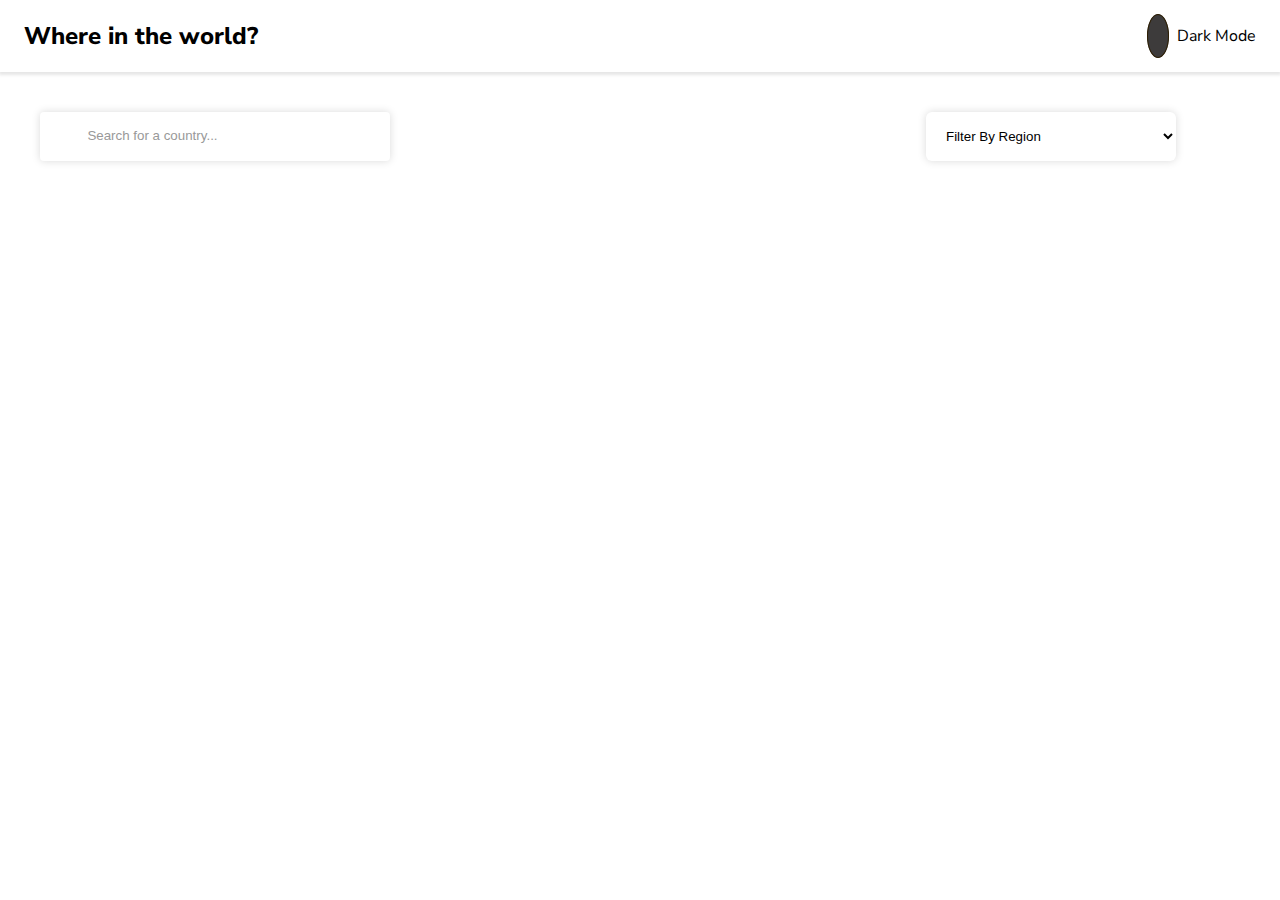
<file: countryApiProject/index.html>
<!DOCTYPE html>
<html lang="en">
<head>
    <meta charset="UTF-8">
    <meta name="viewport" content="width=device-width, initial-scale=1.0">
    <title>Document</title>
    <link rel="stylesheet" href="style.css">
    <link rel="stylesheet" href="https://cdnjs.cloudflare.com/ajax/libs/font-awesome/6.7.1/css/all.min.css" integrity="sha512-5Hs3dF2AEPkpNAR7UiOHba+lRSJNeM2ECkwxUIxC1Q/FLycGTbNapWXB4tP889k5T5Ju8fs4b1P5z/iB4nMfSQ==" crossorigin="anonymous" referrerpolicy="no-referrer" />
    <link href="https://fonts.googleapis.com/css?family=Nunito+Sans:200,300,regular,500,600,700,800,900,200italic,300italic,italic,500italic,600italic,700italic,800italic,900italic" rel="stylesheet" />
    <script src="script.js"  defer></script>
</head>
<body >
    <header class="header-container">
        <div class="header-content">
            <h2 class="title "><a href="http://127.0.0.1:5500/countryApiProject/index.html">Where in the world?</a></h2>
            <p class="theme "> <i class="fa-regular fa-moon dark-img"></i>&nbsp;&nbsp;Dark Mode</p>
            
        </div>
    </header>
     
<!-- --------------------------------------------------------------- -->
    <main>

        <div class="search-filter">
            <div class="search">
                <i class="fa-solid fa-magnifying-glass"></i>
                <input type="url" placeholder="  Search for a country..." >
            </div>
            
            <select class="filter">
                <option hidden>Filter By Region</option>
                <option value="Africa">Africa</option>
                <option value="America">America</option>
                <option value="Asia">Asia</option>
                <option value="Europe">Europe</option>
                <option value="Oceania">Oceania</option>
            </select>
        </div>
        <div class="country-container">
            

            
        </div>
    </main>

</body>
</html>
</file>
<file: countryApiProject/style.css>
*{
    box-sizing: border-box;
}
body{
    --background-color:white;
    --text-color:black;
    --element-color:white;
    --img-color:rgb(61, 59, 59);

    margin: 0;
    font-family: Nunito sans,sans-serif;
    background-color: var(--background-color);
    color: var(--text-color);
}

body.dark{
    --background-color:hsl(207,26%,17%);
    --text-color:white;
    --element-color:hsl(209,23%,22%);
    --img-color:rgb(249, 235, 235);
}
main{
    padding: 24px;
}
a{
    text-decoration: none;
    color: inherit;
}

.theme{
    cursor: pointer;
}

.dark-img{
    border: 1px solid rgb(46, 31, 3);
    padding: 10px;
    border-radius: 100%;
    background-color: var(--img-color);
    color:var(--background-color);
}
.title{
    font-weight: 800;
}
.header-content{
    display: flex;
    align-items: center;
    justify-content: space-between;
    max-width: 1400px;
    margin-inline: auto ;
    
}
.header-container{
    box-shadow: 0 2px 3px 1px rgba(0, 0, 0, .1);
    padding-inline : 24px;
    background-color: var(--element-color);
}

.country-container{
    max-width: 1400px;
    margin-inline: auto ;
    margin-top: 16px;
    display: flex;
    flex-wrap: wrap;
    gap: 64px;
    justify-content: space-between;
}
.country-card{
    cursor: pointer;
    display: inline-block;
    width: 250px;
    overflow: hidden;
    padding-bottom: 24px;
    border-radius: 8px;
    box-shadow: 0 0 8px 0 rgba(0, 0, 0, .3);
    transition: all .3s ease-in-out;
    background-color: var(--element-color);
}
.country-card:hover{
    box-shadow: 0 0 16px 0 rgba(0, 0, 0, .5);

    transform:  scale(1.03) ;
}
.country-card img{
    width: 100%;
    /* height: 60%; */
}
.card-title{
    margin-block: 16px ;
    font-size: 24px;
}
.txtDiv{
    padding-inline: 16px;
    /* margin-block: 0 px; */
}
.txtDiv p{
   
    margin-block: 8px;
}
.search-filter{
    display: flex;
    justify-content: space-between;
    /* margin-inline: 48px; */
    margin-top: 16px;
    margin-bottom: 48px;
    color: #999;
    max-width: 1200px;
    margin-inline:auto ;
}
.search input {
    border: none;
    outline: none;
    padding: 16px ;
    width: 90%;
    background-color: var(--element-color);
    color: var(--text-color);
}
.search input::placeholder {
    color: #999;
}
.search{
    /* border: 1px solid rgba(0, 0, 0,0.5); */
    padding-left: 24px  ;
    overflow: hidden;
    width: 100%;
    box-shadow: 0 0 8px 0 rgba(0, 0, 0, 0.15);
    max-width: 350px;
    border-radius: 4px;
}
.filter{
    margin-right: 64px;
    cursor: pointer;
    padding:16px;   
    box-shadow: 0 0 8px 0 rgba(0, 0, 0, 0.15);
    border-radius: 6px;
    border: none;
    outline: none;
    width: 250px;
    background-color: var(--element-color);
    color: var(--text-color);
}

/* country.html */
/* ---------------------------------------------------------------------------------------------------- */
.backButton{
    box-shadow: 0 2px 3px 0 rgba(0, 0, 0, .5);
    border-radius: 4px;
    padding: 6px 24px;
    cursor: pointer;
    /* margin-bottom: 20px; */
}
.content-container{
    max-width: 1400px;
    /* margin-inline: 40px ; */
    margin-top: 64px;
    display: flex;
    gap:  64px;
}
.content-container img{
    width: 40%;
    height: 100%;
    border: 1px solid rgba(153, 153, 153 ,.5  );
}

/* .container{
    display: flex;
} */
.outer-details{
    display: flex;
    flex-direction: column;
    flex-wrap: wrap;
    /* justify-content: space-between; */
    row-gap: 12px;
    column-gap: 150px;
    /* margin: 0 auto; */
    max-height: 180px;
}
.outer-details p{
    margin: 0 ;
}
.border-country{
    margin-top: 48px;
    display: flex;
    flex-wrap: wrap;
    gap: 8px;
}
.border-country a{
    box-shadow: 0 2px 3px 0 rgba(0, 0, 0, .5);
    border-radius: 4px;
    padding: 4px 16px;
    /* margin-inline:8px ; */
    font-size: 14px;cursor: pointer;
    transition: all .2s ease-in-out;
}
.border-country a:hover{
    box-shadow: 0 0 16px 0 rgba(250, 193, 3, 0.5);
    transform: scale(1.1);
}
.innerMain{
    max-width: 1200px;
    margin-inline: auto;
    margin-top: 60px ;
}

@media(max-width: 768px){
    .country-container{
        justify-content: center;
    }
    .title{
        font-size: 16px;
    }
    .header-content p{
        font-size: 12px;
    }
    .search-filter{
        flex-direction: column;
        gap: 12px;
    }
    

}
@media(max-width:800px){
    .content-container{
        flex-direction: column;
        margin-top: 32px;
        align-items: flex-start;
        gap: 16px;
    }
    .outer-details{
        display: block;
        max-height: unset;
    }
    .outer-details p{
        margin: unset ;
    }
    .content-container img{
        width: 100%;
        max-width: 400px;
        /* height: 400px; */
    }
}
</file>
